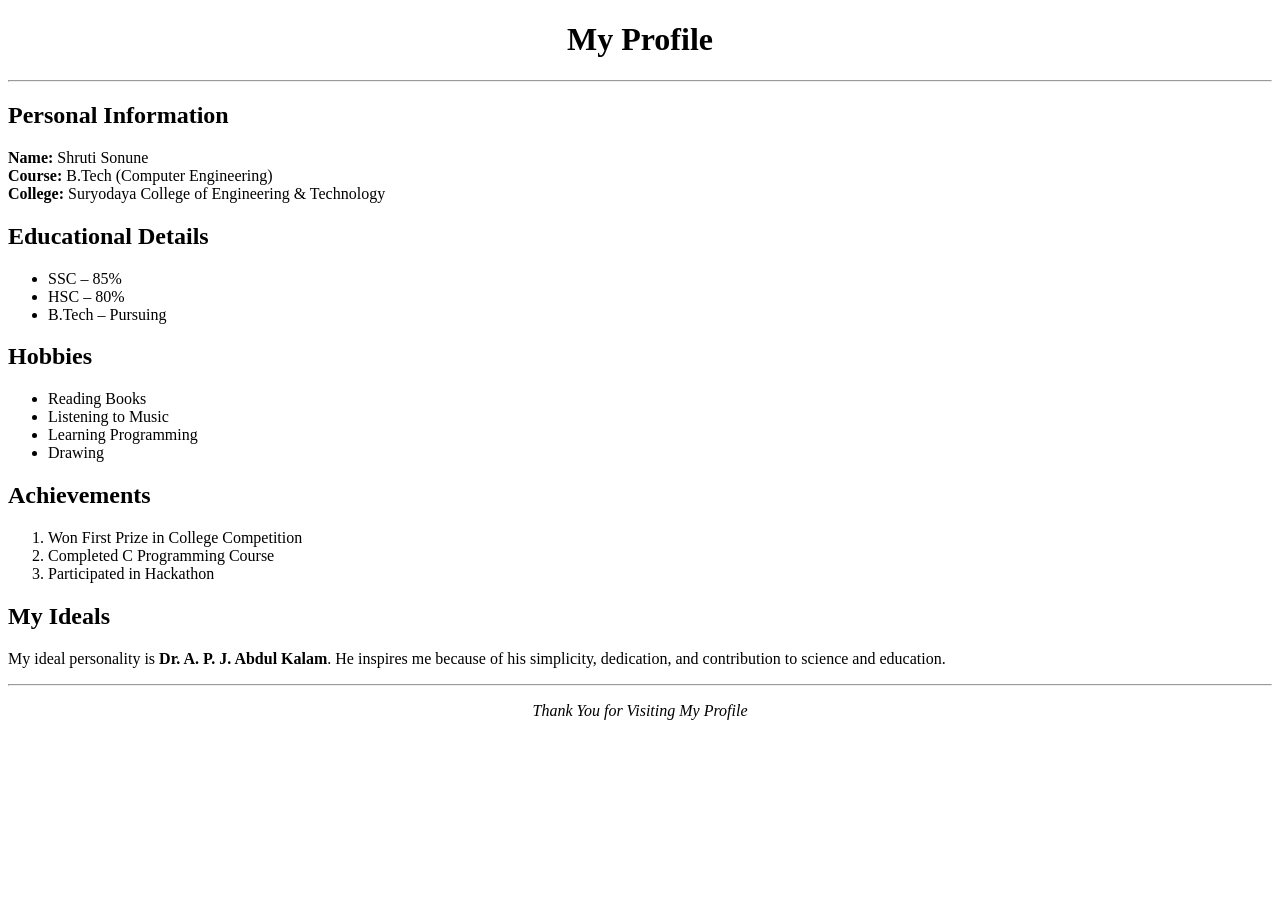
<file: Pratical 1/index.html>
<!DOCTYPE html>
<html lang="en">
<head>
    <meta charset="UTF-8">
    <meta name="viewport" content="width=device-width, initial-scale=1.0">
    <title>Document</title>
</head>
<body>
    <h1 align="center">My Profile</h1>
    <hr>

    <h2>Personal Information</h2>
    <p>
        <b>Name:</b> Shruti Sonune <br>
        <b>Course:</b> B.Tech (Computer Engineering) <br>
        <b>College:</b> Suryodaya College of Engineering & Technology
    </p>

    <h2>Educational Details</h2>
    <ul>
        <li>SSC – 85%</li>
        <li>HSC – 80%</li>
        <li>B.Tech – Pursuing</li>
    </ul>

    <h2>Hobbies</h2>
    <ul>
        <li>Reading Books</li>
        <li>Listening to Music</li>
        <li>Learning Programming</li>
        <li>Drawing</li>
    </ul>
    <h2>Achievements</h2>
    <ol>
        <li>Won First Prize in College Competition</li>
        <li>Completed C Programming Course</li>
        <li>Participated in Hackathon</li>
    </ol>
    <h2>My Ideals</h2>
    <p>
        My ideal personality is <b>Dr. A. P. J. Abdul Kalam</b>.  
        He inspires me because of his simplicity, dedication, and contribution to science and education.
    </p>
    <hr>
    <p align="center">
        <i>Thank You for Visiting My Profile</i>
    </p>

</body>
</html>
</file>
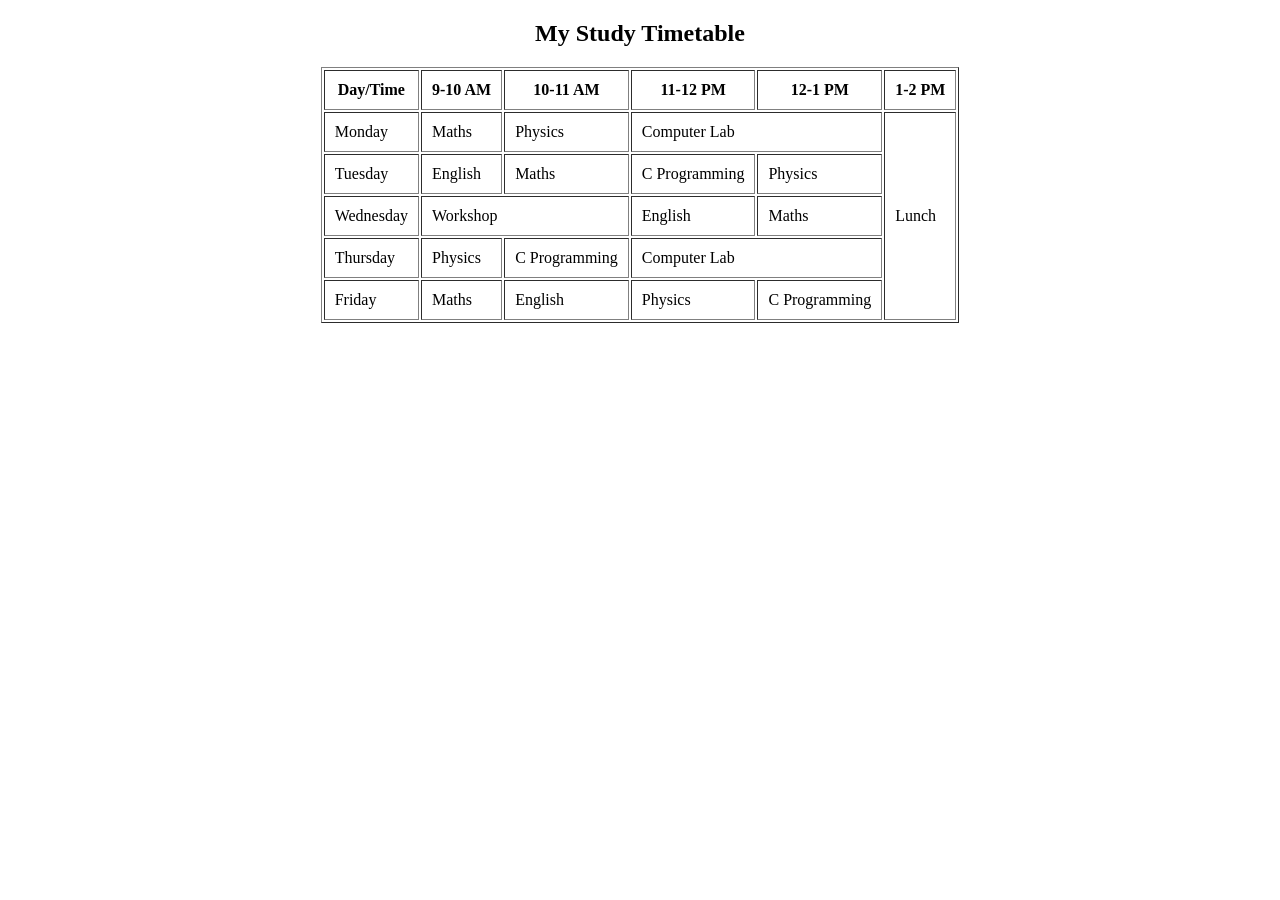
<file: Pratical 2/index.html>
<!DOCTYPE html>
<html lang="en">
<head>
    <meta charset="UTF-8">
    <meta name="viewport" content="width=device-width, initial-scale=1.0">
    <title>Document</title>
</head>
<body>
    <h2 align="center">My Study Timetable</h2>
<table border="1" align="center" cellpadding="10">
    <tr>
        <th>Day/Time</th>
        <th>9-10 AM</th>
        <th>10-11 AM</th>
        <th>11-12 PM</th>
                <th>12-1 PM</th>
        <th>1-2 PM</th>
    </tr>
    <tr>
        <td>Monday</td>
        <td>Maths</td>
        <td>Physics</td>
        <td colspan="2">Computer Lab</td>
        <td rowspan="5">Lunch</td>
    </tr>
    <tr>
        <td>Tuesday</td>
        <td>English</td>
        <td>Maths</td>
        <td>C Programming</td>
        <td>Physics</td>
    </tr>
    <tr>
        <td>Wednesday</td>
        <td colspan="2">Workshop</td>
        <td>English</td>
        <td>Maths</td>
    </tr>
    <tr>
        <td>Thursday</td>
        <td>Physics</td>
        <td>C Programming</td>
        <td colspan="2">Computer Lab</td>
    </tr>
    <tr>
        <td>Friday</td>
        <td>Maths</td>
        <td>English</td>
        <td>Physics</td>
        <td>C Programming</td>
    </tr>
</table>

</body>
</html>
</file>
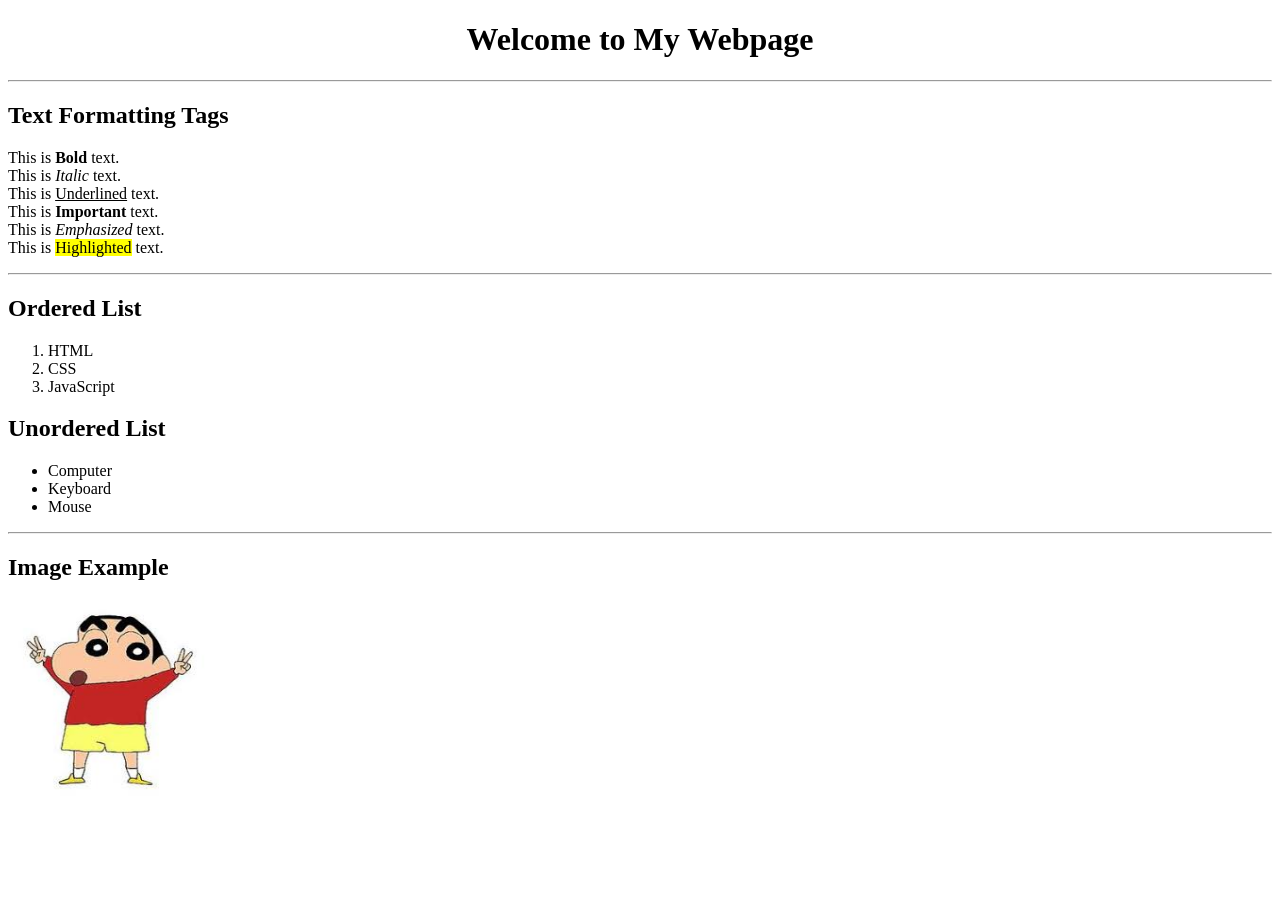
<file: Pratical 3/index.html>
<!DOCTYPE html>
<html lang="en">
<head>
    <meta charset="UTF-8">
    <meta name="viewport" content="width=device-width, initial-scale=1.0">
    <title>Document</title>
</head>
<body>
    <h1 align="center">Welcome to My Webpage</h1>
<hr>
<h2>Text Formatting Tags</h2>
<p>
This is <b>Bold</b> text.<br>
This is <i>Italic</i> text.<br>
This is <u>Underlined</u> text.<br>
This is <strong>Important</strong> text.<br>
This is <em>Emphasized</em> text.<br>
This is <mark>Highlighted</mark> text.
</p>
<hr>
<h2>Ordered List</h2>
<ol>
    <li>HTML</li>
    <li>CSS</li>
    <li>JavaScript</li>
</ol>
<h2>Unordered List</h2>
<ul>
    <li>Computer</li>
    <li>Keyboard</li>
    <li>Mouse</li>
</ul>
<hr>
<h2>Image Example</h2>
<img src="[data-uri]"
     width="200"
     height="200"
     alt="Sample Image">
</body>
</html>
</file>
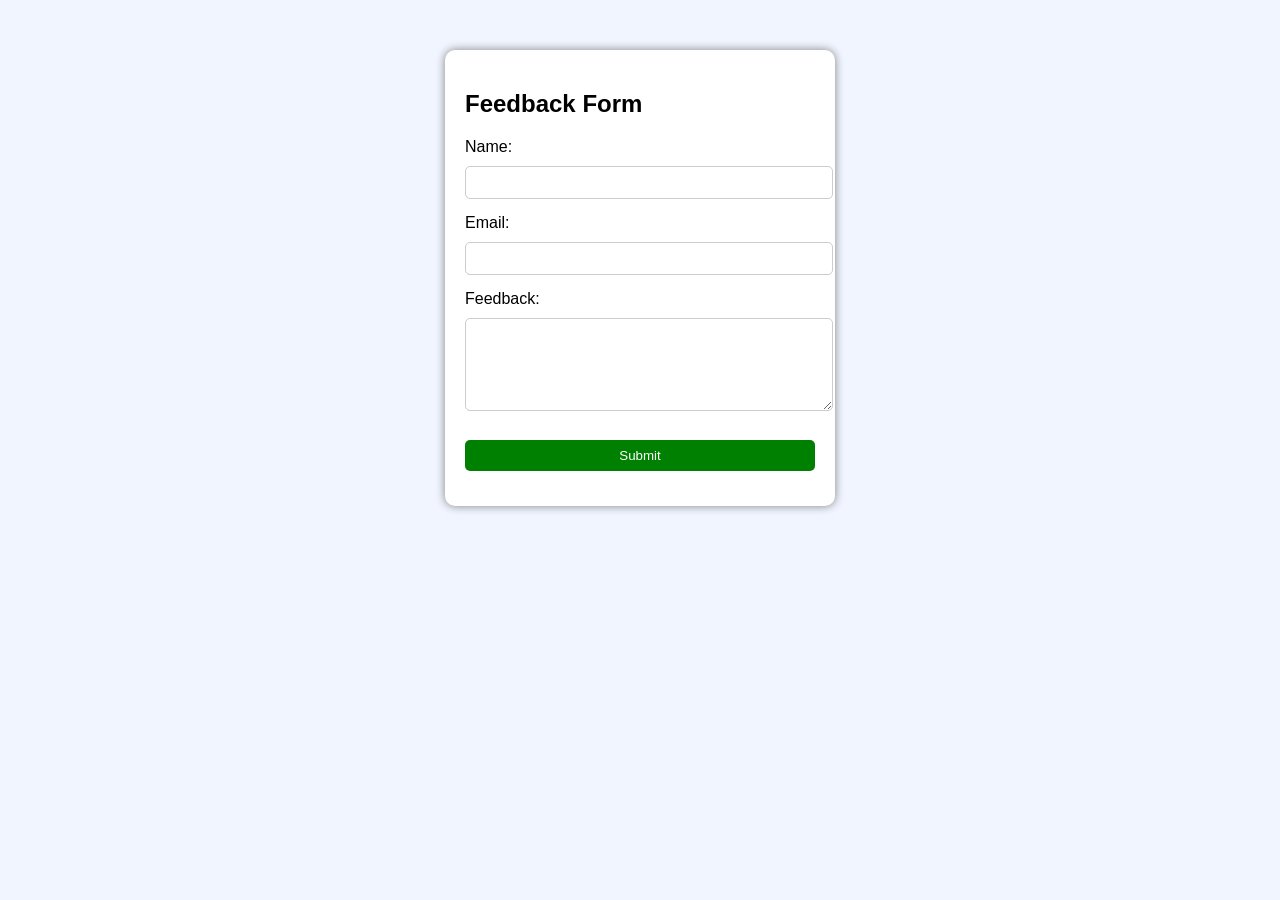
<file: Pratical 8/index.html>
<!DOCTYPE html>
<html lang="en">

<head>

    <meta charset="UTF-8">

    <meta name="viewport" content="width=device-width, initial-scale=1.0">

    <title>Registration Form</title>

    <link rel="stylesheet" href="style.css">

</head>

<body>

    <form action="register.php" method="post">

        <h2>Feedback Form</h2>

        <label>Name:</label>
        <input type="text" name="name" required>

        <label>Email:</label>
        <input type="email" name="email" required>

        <label>Feedback:</label>
        <textarea name="feedback" rows="5" required></textarea>

        <input type="submit" value="Submit">

    </form>

</body>

</html>
</file>
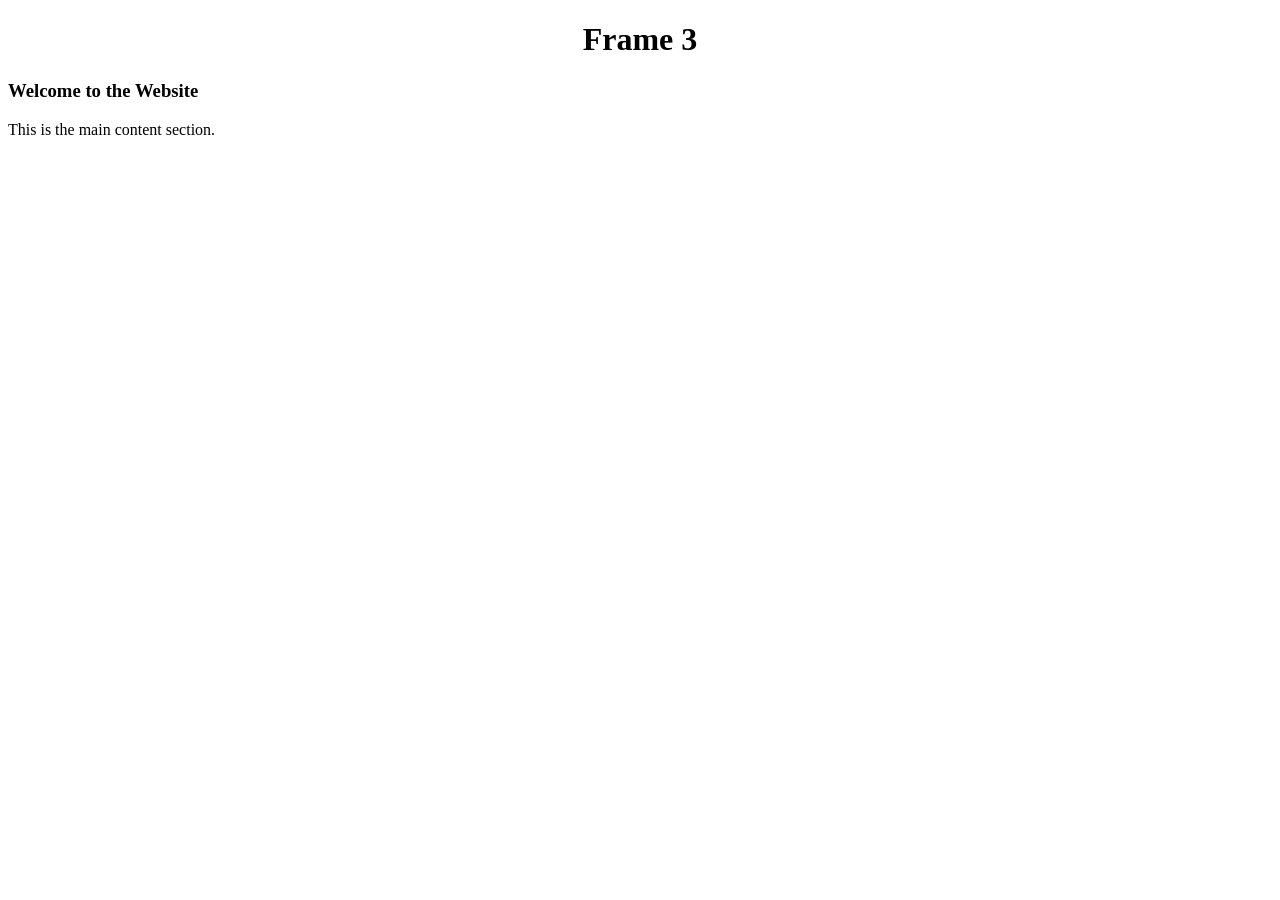
<file: Pratical 4/content.html>
<!DOCTYPE html>
<html lang="en">

<head>
    <meta charset="UTF-8">
    <meta name="viewport" content="width=device-width, initial-scale=1.0">
    <title>Content Frame</title>
</head>

<body>

    <h1 align="center">Frame 3</h1>

    <h3>Welcome to the Website</h3>

    <p>This is the main content section.</p>

</body>

</html>
</file>
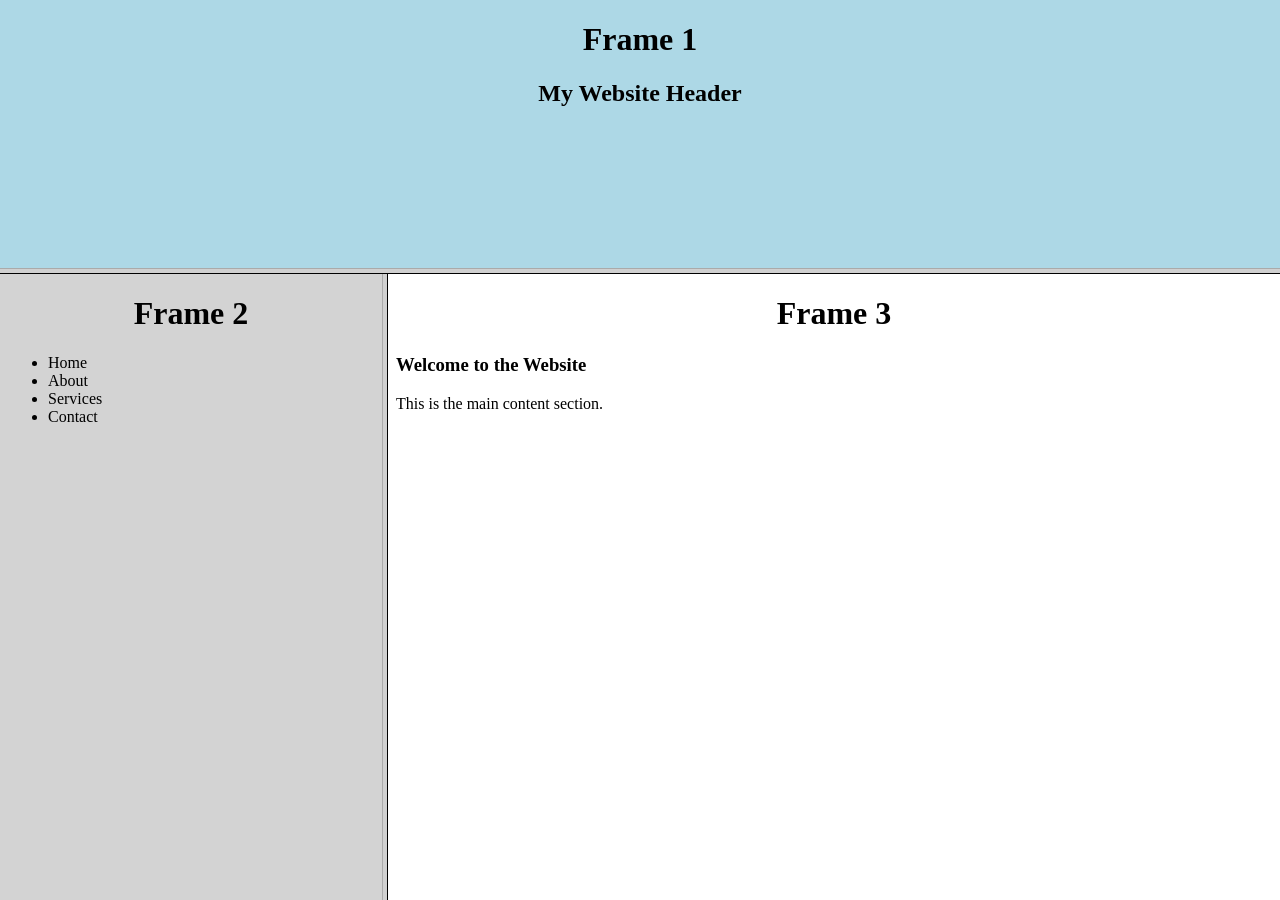
<file: Pratical 4/main.html>
<!DOCTYPE html>
<html lang="en">
<head>
    <meta charset="UTF-8">
    <meta name="viewport" content="width=device-width, initial-scale=1.0">
    <title>Frameset Examples</title>
</head>
<frameset rows="30%,70%">

    <frame src="top.html">

    <frameset cols="30%,70%">

        <frame src="menu.html">

        <frame src="content.html">

    </frameset>

</frameset>
</html>
</file>
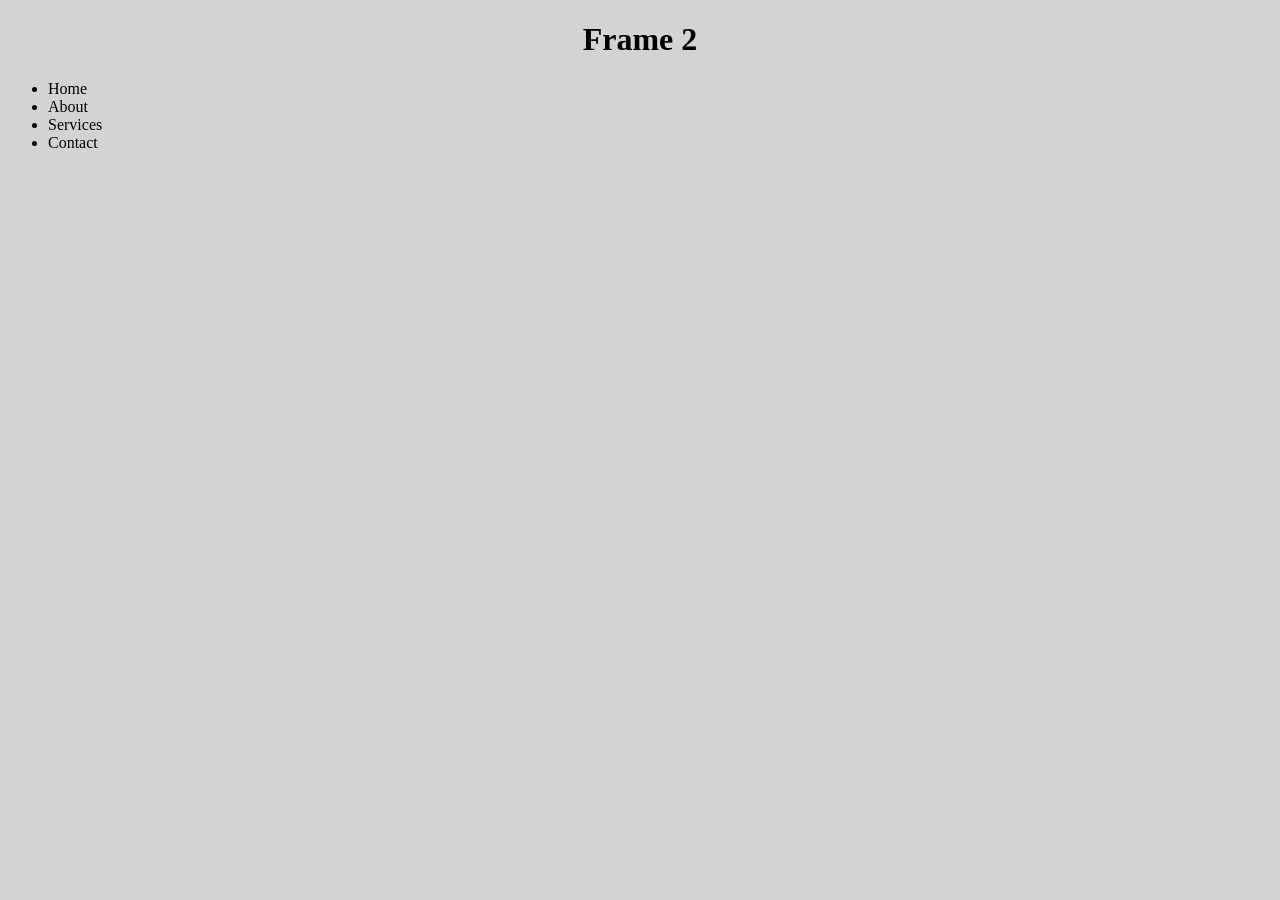
<file: Pratical 4/menu.html>
<!DOCTYPE html>
<html lang="en">

<head>
    <meta charset="UTF-8">
    <meta name="viewport" content="width=device-width, initial-scale=1.0">
    <title>Menu Frame</title>
</head>

<body bgcolor="lightgray">

    <h1 align="center">Frame 2</h1>

    <ul>
        <li>Home</li>
        <li>About</li>
        <li>Services</li>
        <li>Contact</li>
    </ul>

</body>

</html>
</file>
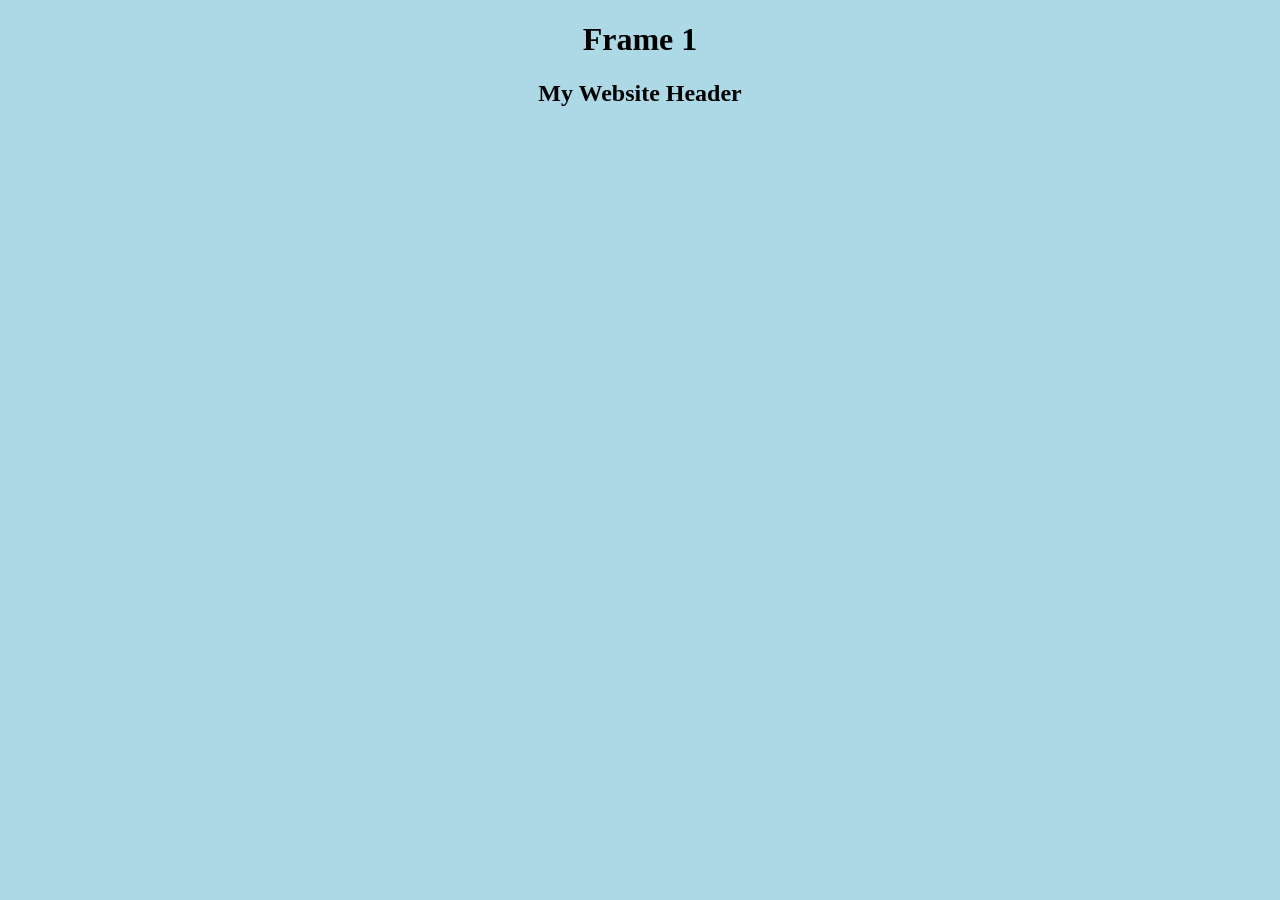
<file: Pratical 4/top.html>
<!DOCTYPE html>
<html lang="en">

<head>
    <meta charset="UTF-8">
    <meta name="viewport" content="width=device-width, initial-scale=1.0">
    <title>Top Frame</title>
</head>

<body bgcolor="lightblue">

    <h1 align="center">Frame 1</h1>

    <h2 align="center">My Website Header</h2>

</body>

</html>
</file>
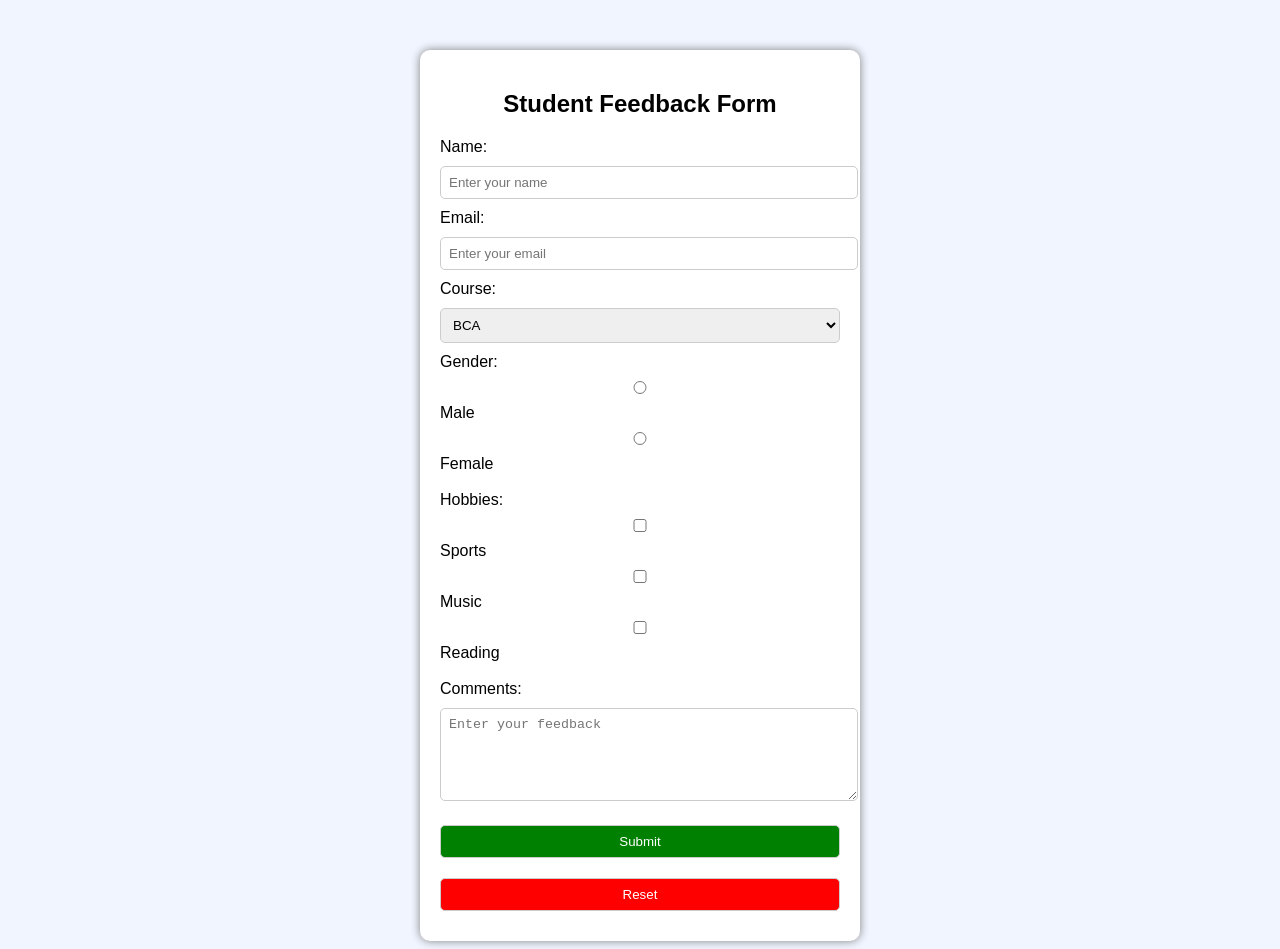
<file: Pratical 5/feedback.html>
<!DOCTYPE html>
<html lang="en">

<head>

    <meta charset="UTF-8">

    <meta name="viewport" content="width=device-width, initial-scale=1.0">

    <title>Student Feedback Form</title>

    <style>

        body {
            font-family: Arial, sans-serif;
            background-color: #f0f5ff;
        }

        form {
            width: 400px;
            margin: auto;
            margin-top: 50px;
            padding: 20px;
            background-color: white;
            border-radius: 10px;
            box-shadow: 0px 0px 10px gray;
        }

        input,
        select,
        textarea {
            width: 100%;
            padding: 8px;
            margin: 10px 0;
            border: 1px solid #ccc;
            border-radius: 5px;
        }

        input[type="submit"] {
            background-color: green;
            color: white;
            cursor: pointer;
        }

        input[type="reset"] {
            background-color: red;
            color: white;
            cursor: pointer;
        }

    </style>

</head>

<body>

    <form>

        <h2 align="center">Student Feedback Form</h2>

        <label>Name:</label>
        <input type="text" placeholder="Enter your name">

        <label>Email:</label>
        <input type="email" placeholder="Enter your email">

        <label>Course:</label>

        <select>
            <option>BCA</option>
            <option>MCA</option>
            <option>B.Tech</option>
            <option>M.Tech</option>
        </select>

        <label>Gender:</label>

        <input type="radio" name="gender"> Male
        <input type="radio" name="gender"> Female

        <br><br>

        <label>Hobbies:</label>

        <input type="checkbox"> Sports
        <input type="checkbox"> Music
        <input type="checkbox"> Reading

        <br><br>

        <label>Comments:</label>

        <textarea rows="5" placeholder="Enter your feedback"></textarea>

        <input type="submit" value="Submit">

        <input type="reset" value="Reset">

    </form>

</body>

</html>
</file>
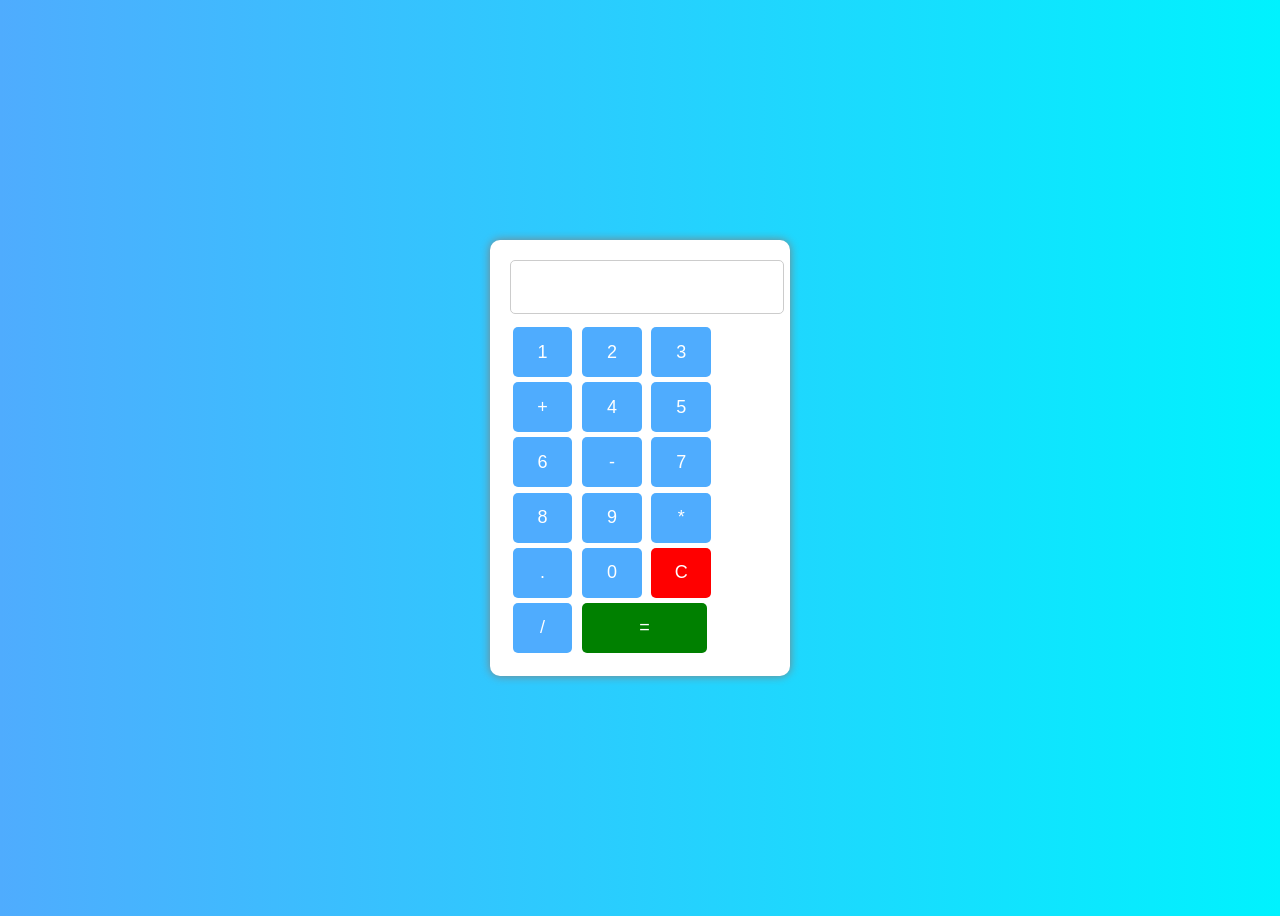
<file: Pratical 7/calculator.html>
<!DOCTYPE html>
<html lang="en">

<head>

    <meta charset="UTF-8">

    <meta name="viewport" content="width=device-width, initial-scale=1.0">

    <title>Calculator</title>

    <link rel="stylesheet" href="style.css">

</head>

<body>

    <div class="calculator">

        <input type="text" id="display" readonly>

        <div>

            <button class="btn" onclick="press('1')">1</button>
            <button class="btn" onclick="press('2')">2</button>
            <button class="btn" onclick="press('3')">3</button>
            <button class="btn" onclick="press('+')">+</button>

            <button class="btn" onclick="press('4')">4</button>
            <button class="btn" onclick="press('5')">5</button>
            <button class="btn" onclick="press('6')">6</button>
            <button class="btn" onclick="press('-')">-</button>

            <button class="btn" onclick="press('7')">7</button>
            <button class="btn" onclick="press('8')">8</button>
            <button class="btn" onclick="press('9')">9</button>
            <button class="btn" onclick="press('*')">*</button>

            <button class="btn" onclick="press('.')">.</button>
            <button class="btn" onclick="press('0')">0</button>
            <button class="btn clear" onclick="clearDisplay()">C</button>
            <button class="btn" onclick="press('/')">/</button>

            <button class="btn equal" onclick="calculate()">=</button>

        </div>

    </div>

    <script src="script.js"></script>

</body>

</html>
</file>
<file: Pratical 8/style.css>
body {
    font-family: Arial, sans-serif;
    background-color: #f0f5ff;
}

form {
    width: 350px;
    margin: auto;
    margin-top: 50px;
    padding: 20px;
    background-color: white;
    border-radius: 10px;
    box-shadow: 0px 0px 10px gray;
}

input,
textarea {
    width: 100%;
    padding: 8px;
    margin-top: 10px;
    margin-bottom: 15px;
    border-radius: 5px;
    border: 1px solid #ccc;
}

input[type="submit"] {
    background-color: green;
    color: white;
    border: none;
    cursor: pointer;
}
</file>
<file: Pratical 7/style.css>
body {
    font-family: Arial, sans-serif;
    background: linear-gradient(to right, #4facfe, #00f2fe);
    display: flex;
    justify-content: center;
    align-items: center;
    height: 100vh;
}

.calculator {
    background-color: white;
    padding: 20px;
    border-radius: 10px;
    width: 260px;
    box-shadow: 0px 0px 10px gray;
}

#display {
    width: 100%;
    height: 50px;
    font-size: 20px;
    text-align: right;
    margin-bottom: 10px;
    border-radius: 5px;
    border: 1px solid #ccc;
    padding-right: 10px;
}

.btn {
    width: 23%;
    height: 50px;
    margin: 1%;
    font-size: 18px;
    border: none;
    border-radius: 5px;
    cursor: pointer;
    background-color: #4facfe;
    color: white;
}

.btn:hover {
    background-color: #007bff;
}

.equal {
    width: 48%;
    background-color: green;
}

.clear {
    background-color: red;
}
</file>
